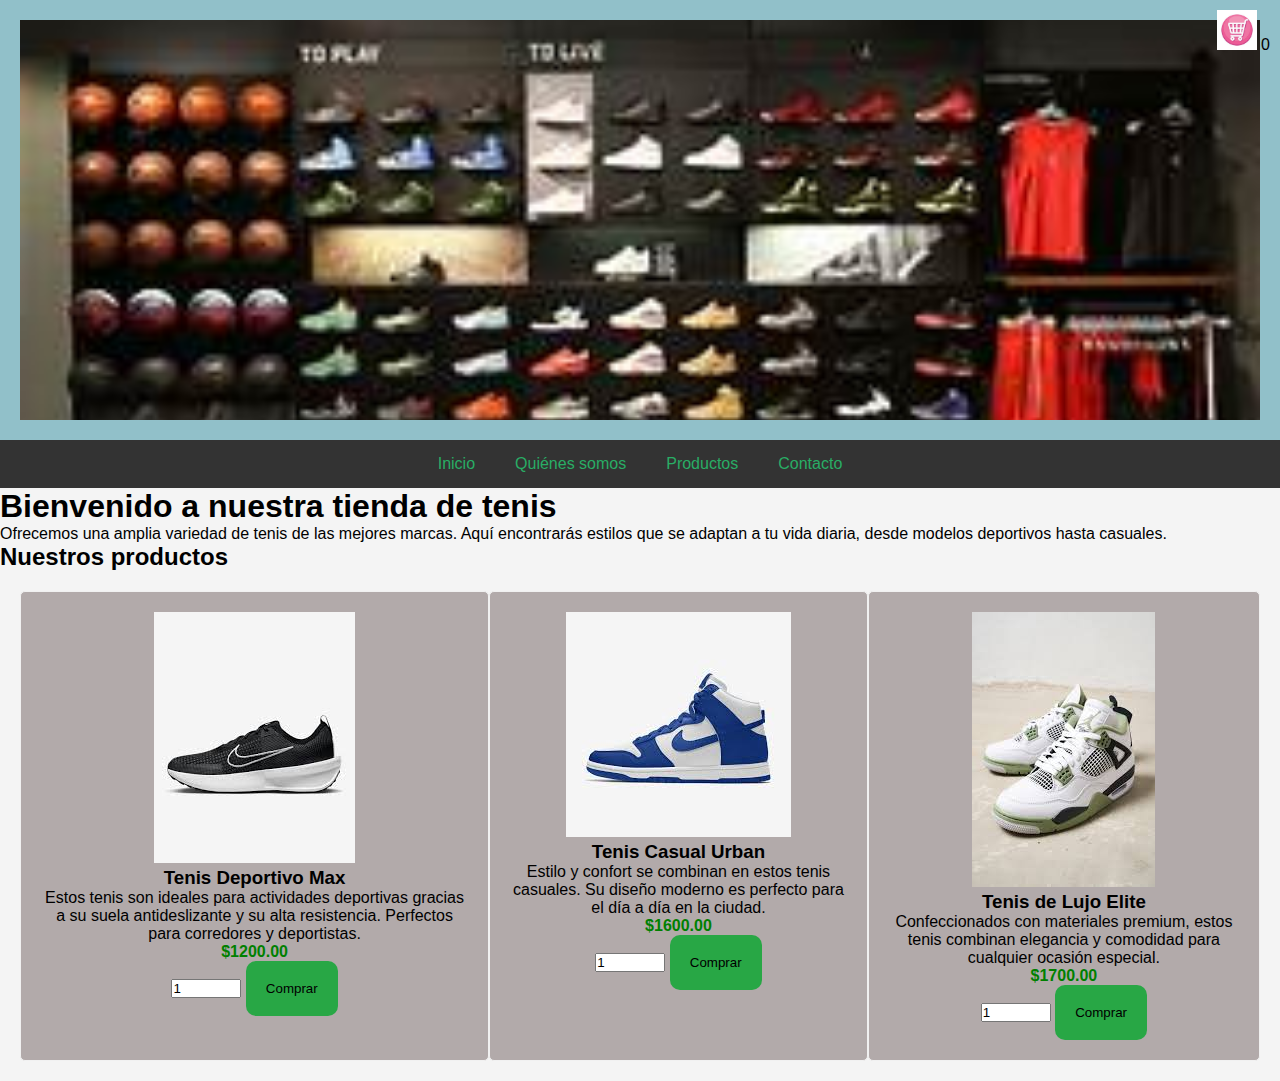
<file: index.html>
<!DOCTYPE html>
<html lang="es">
<head>
    <meta charset="UTF-8">
    <meta name="viewport" content="width=device-width, initial-scale=1.0">
    <title>Tienda de Tenis</title>
    <link rel="stylesheet" href="styles.css">
</head>
<body>
    <header class="encabezado">
        <div class="slider">
            <img src="assets/slider/T1.jpg" alt="encabezado1" class="slide active">
            <img src="assets/slider/T2.jpg" alt="encabezado2" class="slide">
            <img src="assets/slider/T3.jpg" alt="encabezado3" class="slide">
        </div>
        <div class="carrito">
            <a href="carrito.html"><img src="assets/imagenes/Carrito.jpeg" alt="Carrito de compras"></a>
            <span id="cart-count">0</span>
        </div>
    </header>

    <nav>
        <ul>
            <li><a href="#Inicio">Inicio</a></li>
            <li><a href="#quienes-somos">Quiénes somos</a></li>
            <li><a href="#galeria-productos">Productos</a></li>
            <li><a href="#contacto">Contacto</a></li>
        </ul>
    </nav>

    <section id="Inicio">
        <h1>Bienvenido a nuestra tienda de tenis</h1>
        <p>Ofrecemos una amplia variedad de tenis de las mejores marcas. Aquí encontrarás estilos que se adaptan a tu vida diaria, desde modelos deportivos hasta casuales.</p>
    </section>

    <section id="galeria-productos">
        <h2>Nuestros productos</h2>
        <div class="galeria">
            <div class="productos">
                <img src="assets/imagenes/producto 1.jpg" alt="Tenis 1">
                <h3>Tenis Deportivo Max</h3>
                <p>Estos tenis son ideales para actividades deportivas gracias a su suela antideslizante y su alta resistencia. Perfectos para corredores y deportistas.</p>
                <p class="precio">$1200.00</p>
                <input type="number" min="1" value="1" class="cantidad" id="cantidad1">
                <button class="comprar-btn" onclick="agregarAlCarrito('Tenis Deportivo Max', 1200, document.getElementById('cantidad1').value)">Comprar</button>
            </div>
            <div class="productos">
                <img src="assets/imagenes/producto 2.jpg" alt="Tenis 2">
                <h3>Tenis Casual Urban</h3>
                <p>Estilo y confort se combinan en estos tenis casuales. Su diseño moderno es perfecto para el día a día en la ciudad.</p>
                <p class="precio">$1600.00</p>
                <input type="number" min="1" value="1" class="cantidad" id="cantidad2">
                <button class="comprar-btn" onclick="agregarAlCarrito('Tenis Casual Urban', 1600, document.getElementById('cantidad2').value)">Comprar</button>
            </div>
            <div class="productos">
                <img src="assets/imagenes/producto 3.jpg" alt="Tenis 3">
                <h3>Tenis de Lujo Elite</h3>
                <p>Confeccionados con materiales premium, estos tenis combinan elegancia y comodidad para cualquier ocasión especial.</p>
                <p class="precio">$1700.00</p>
                <input type="number" min="1" value="1" class="cantidad" id="cantidad3">
                <button class="comprar-btn" onclick="agregarAlCarrito('Tenis de Lujo Elite', 1700, document.getElementById('cantidad3').value)">Comprar</button>
            </div>
        </div>
    </section>

    <script src="sliders.js"></script>
</body>
</html>
</file>
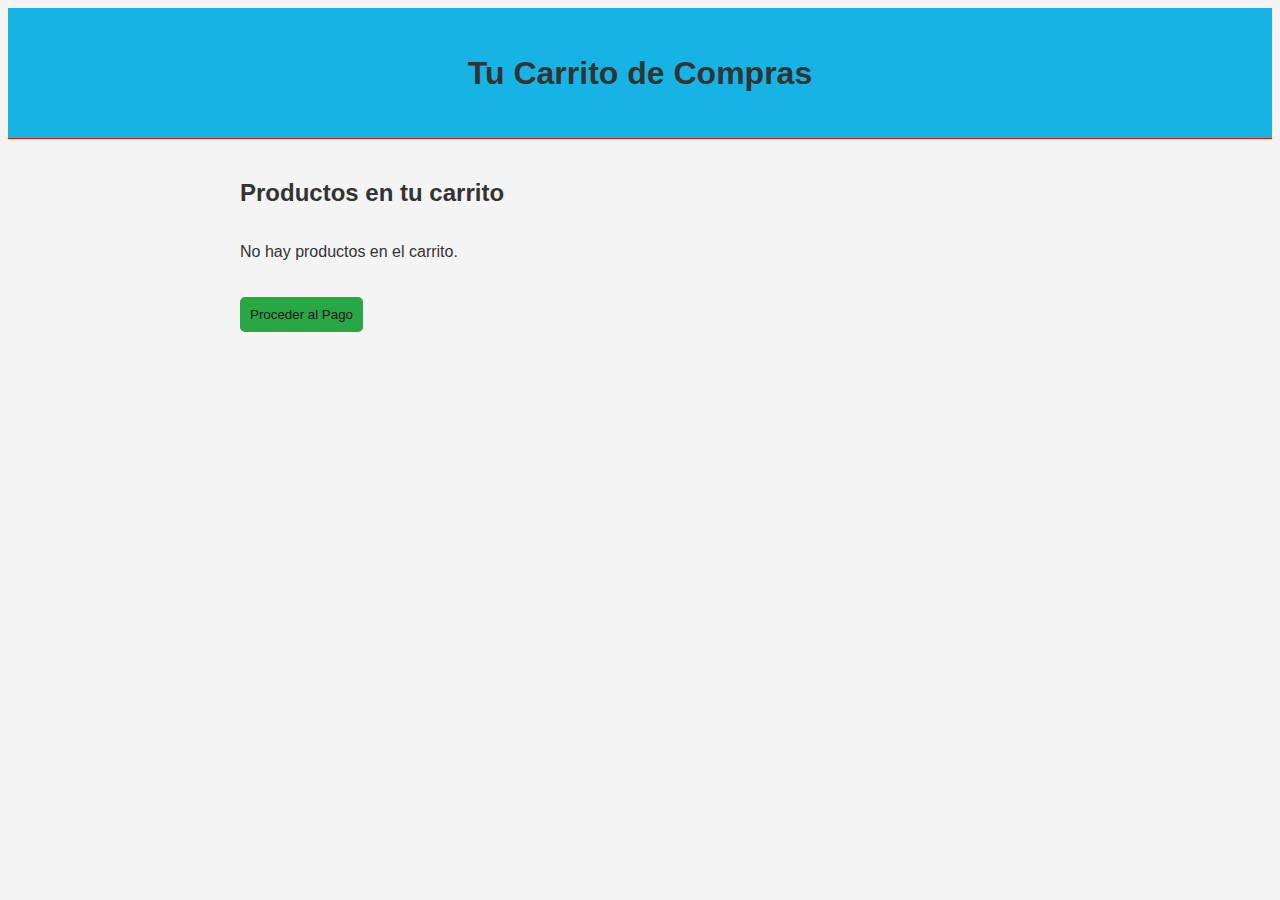
<file: carrito.html>
<!DOCTYPE html>
<html lang="es">
<head>
    <meta charset="UTF-8">
    <meta name="viewport" content="width=device-width, initial-scale=1.0">
    <title>Carrito de Compras</title>
    <link rel="stylesheet" href="styles_carrito.css">
</head>
<body>
    <header>
        <h1>Tu Carrito de Compras</h1>
    </header>

    <section id="carrito">
        <h2>Productos en tu carrito</h2>
        <div id="lista-carrito">
            <!-- Los productos añadidos al carrito aparecerán aquí -->
        </div>
        <button id="checkout-btn" onclick="window.location.href='pago.html'">Proceder al Pago</button>
    </section>

    <script>
        // Llenar el carrito en la página del carrito
        const carrito = JSON.parse(localStorage.getItem('carrito')) || [];
        const listaCarrito = document.getElementById('lista-carrito');

        if (carrito.length === 0) {
            listaCarrito.innerHTML = '<p>No hay productos en el carrito.</p>';
        } else {
            carrito.forEach(producto => {
                console.log(producto.imagen);  // Verifica si la ruta de la imagen es correcta
            
                const div = document.createElement('div');
                div.className = 'producto-en-carrito';
                div.innerHTML = `
    
                    <div class="producto-info">
                       <img src="assets/imagenes/${producto.imagen}" alt="${producto.producto}">

                        <h3>${producto.producto}</h3>
                        <p>Descripción: ${producto.descripcion}</p>
                        <p>Precio: $${producto.precio}</p>
                        <p>Cantidad: ${producto.cantidad}</p>
                    </div>
                `;
                listaCarrito.appendChild(div);
            });
        }
    </script>
</body>
</html>
</file>
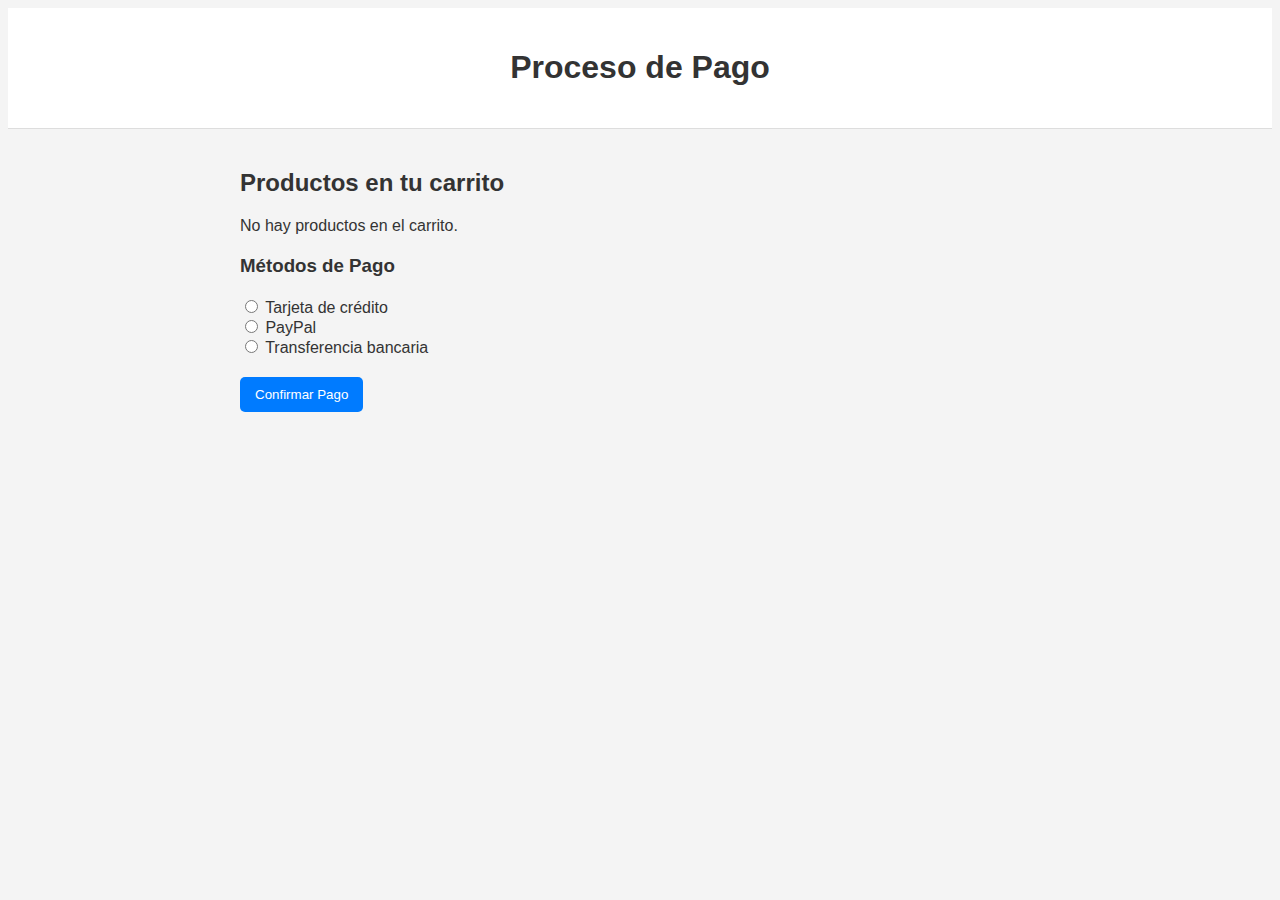
<file: pago.html>
<!DOCTYPE html>
<html lang="es">
<head>
    <meta charset="UTF-8">
    <meta name="viewport" content="width=device-width, initial-scale=1.0">
    <title>Pago</title>
    <link rel="stylesheet" href="styles_pago.css">
</head>
<body>
    <header>
        <h1>Proceso de Pago</h1>
    </header>

    <section id="carrito">
        <h2>Productos en tu carrito</h2>
        <div id="lista-carrito-pago"></div>
        <h3>Métodos de Pago</h3>
        <div class="metodos-pago">
            <label><input type="radio" name="metodo" value="Tarjeta de crédito"> Tarjeta de crédito</label><br>
            <label><input type="radio" name="metodo" value="PayPal"> PayPal</label><br>
            <label><input type="radio" name="metodo" value="Transferencia bancaria"> Transferencia bancaria</label><br>
        </div>
        <button id="confirmar-pago">Confirmar Pago</button>
    </section>

    <script>
        // Llenar el carrito en la página de pago
        const carrito = JSON.parse(localStorage.getItem('carrito')) || [];
        const listaCarritoPago = document.getElementById('lista-carrito-pago');

        if (carrito.length === 0) {
            listaCarritoPago.innerHTML = '<p>No hay productos en el carrito.</p>';
        } else {
            carrito.forEach(producto => {
                const div = document.createElement('div');
                div.className = 'producto-en-carrito';
                div.innerHTML = `
                    <img src="assets/imagenes/${producto.imagene}" alt="${producto.producto}">
                    <div class="producto-info">
                        <h3>${producto.producto}</h3>
                        <p>Precio: $${producto.precio}</p>
                        <p>Cantidad: ${producto.cantidad}</p>
                        <p>Total: $${producto.precio * producto.cantidad}</p>
                    </div>
                    
                `;
                listaCarritoPago.appendChild(div);
            });
        }

        document.getElementById('confirmar-pago').onclick = function() {
            alert('Pago confirmado. Gracias por tu compra!');
            localStorage.removeItem('carrito');
            window.location.href = 'index.html';
        };
    </script>
</body>
</html>
</file>
<file: styles.css>
* {
    margin: 0;
    padding: 0;
    box-sizing: border-box;
}

body {
    font-family: Arial, sans-serif;
    background-color: #f4f4f4;
    color: #000000;
}

header {
    position: relative;
    width: 100%;
    background-color: #0d7a906e;
    padding: 20px;
    text-align: center;
}

.slider {
    width: 100%;
    overflow: hidden;
    position: relative;
}

.slide {
    width: 100%;
    display: none;
    height: 400px;
    object-fit: cover;
}

.slide.active {
    display: block;
    animation: fade 1s;
}

@keyframes fade {
    from { opacity: 0; }
    to { opacity: 1; }
}

.carrito {
    position: absolute;
    top: 10px;
    right: 10px;
}

.carrito img {
    width: 40px;
}

nav {
    background-color: #333333;
    padding: 15px;
}

nav ul {
    list-style: none;
    display: flex;
    justify-content: center;
}

nav a {
    color: rgb(41, 173, 101);
    text-decoration: none;
    padding: 10px 20px;
}

.galeria {
    display: flex;
    justify-content: space-around;
    padding: 20px;
}

.productos {
    background: rgb(178, 170, 170);
    border: 1px solid #f1f1f1;
    border-radius: 5px;
    padding: 20px;
    text-align: center;
}

.precio {
    font-weight: bold;
    color: green;
}

.cantidad {
    width: 70px;
}

.comprar-btn {
    background-color: #28a745;
    color: rgb(0, 0, 0);
    border: none;
    padding: 20px;
    cursor: pointer;
    border-radius: 10px;
}

.comprar-btn:hover {
    background-color: #1017d0;
}

#carrito {
    padding: 20px;
}

.metodos-pago {
    margin: 20px 0;
}

.producto-en-carrito {
    margin: 10px 0;
    padding: 10px;
    border: 1px solid #a05757;
}

#checkout-btn {
    background-color: #007bff;
    color: white;
    border: none;
    padding: 10px 15px;
    cursor: pointer;
    border-radius: 5px;
}

#checkout-btn:hover {
    background-color: #0056b3;
}
</file>
<file: styles_carrito.css>
/* Estilos para la página del carrito */
body {
    font-family: Arial, sans-serif;
    background-color: #f4f4f4;
    color: #333333;
}

header {
    padding: 2%;
    text-align: center;
    background-color: #15b4e4;
    border-bottom: 1px solid #f10f0f;
}

#carrito {
    padding: 20px;
    max-width: 800px;
    margin: auto;
}

#lista-carrito {
    margin: 4cqmin 0;
}

.producto-en-carrito {
    display: flex;
    align-items: center;
    justify-content: space-between;
    background: rgb(129, 150, 167);
    border: 1px solid #ddd;
    border-radius: 5px;
    margin: 10px 0;
    padding: 10px;
}

.producto-en-carrito img {
    width: 100px;
    height: auto;
    margin-right: 10px;
}

.producto-info {
    flex-grow: 1;
}

button {
    background-color: #28a745;
    color: rgb(29, 23, 23);
    border: none;
    padding: 10px;
    cursor: pointer;
    border-radius: 5px;
}

button:hover {
    background-color: #218838;
}
</file>
<file: styles_pago.css>
/* Estilos para la página de pago */
body {
    font-family: Arial, sans-serif;
    background-color: #f4f4f4;
    color: #333;
}

header {
    padding: 20px;
    text-align: center;
    background-color: #fff;
    border-bottom: 1px solid #ddd;
}

#carrito {
    padding: 20px;
    max-width: 800px;
    margin: auto;
}

#lista-carrito-pago {
    margin: 20px 0;
}

.producto-en-carrito {
    display: flex;
    align-items: center;
    justify-content: space-between;
    background: white;
    border: 1px solid #ddd;
    border-radius: 5px;
    margin: 10px 0;
    padding: 10px;
}

.producto-en-carrito img {
    width: 100px;
    height: auto;
    margin-right: 10px;
}

.producto-info {
    flex-grow: 1;
}

.metodos-pago {
    margin: 20px 0;
}

button {
    background-color: #007bff;
    color: white;
    border: none;
    padding: 10px 15px;
    cursor: pointer;
    border-radius: 5px;
}

button:hover {
    background-color: #0056b3;
}
</file>
